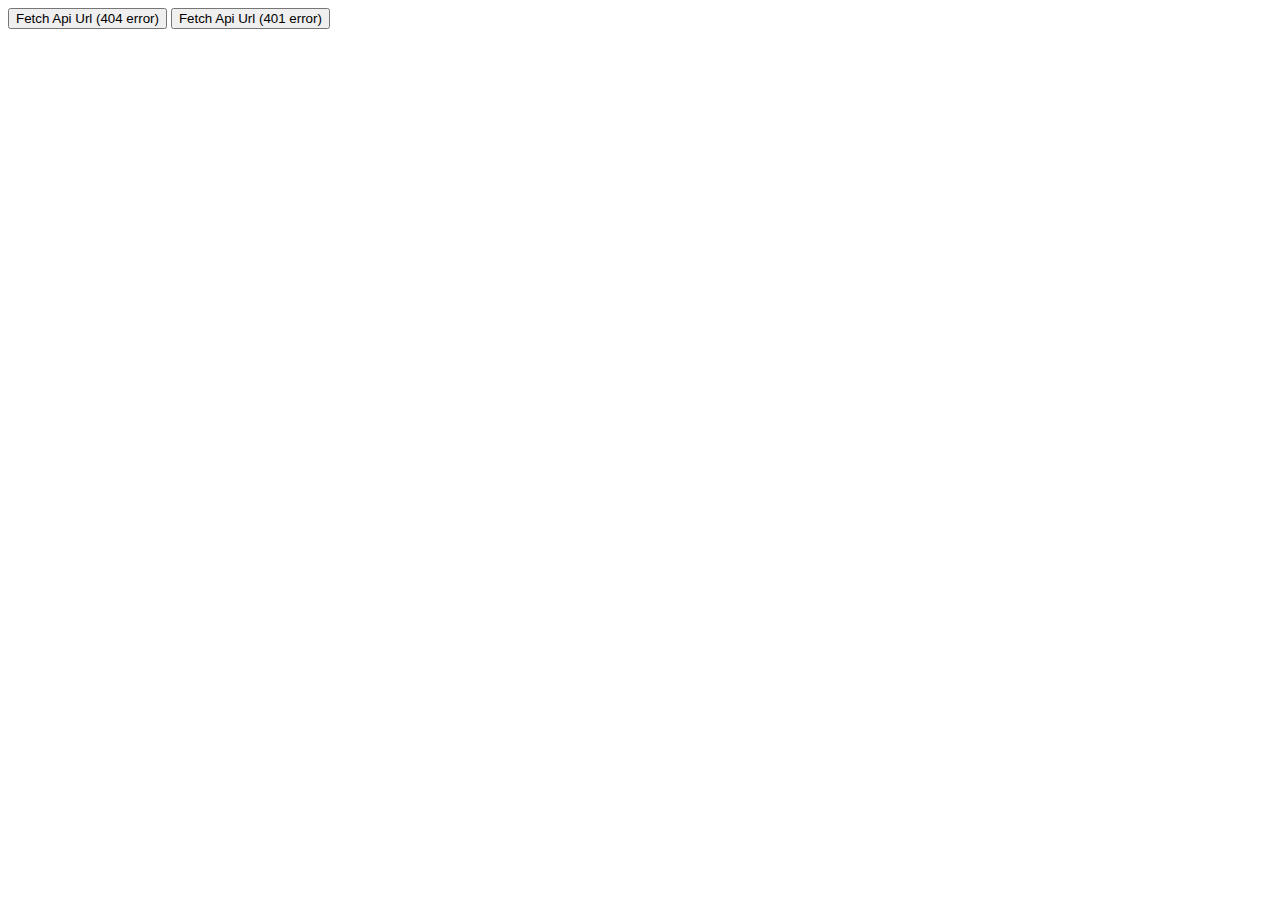
<file: 10. error 404 and 401/index.html>
<!-- Here' an API. It will give an error. Write a web app, call this API and read the error message. Show user the error message. -->
<!DOCTYPE html>
<html lang="en">
<head>
    <meta charset="UTF-8">
    <meta http-equiv="X-UA-Compatible" content="IE=edge">
    <meta name="viewport" content="width=device-width, initial-scale=1.0">
    <title>Document</title>
</head>
<body>
    <button class="get-btn-404">Fetch Api Url (404 error)</button>
    <button class="get-btn-401">Fetch Api Url (401 error)</button>
    <div class="output-box"></div>
    <script src="app.js"></script>
</body>
</html>
</file>
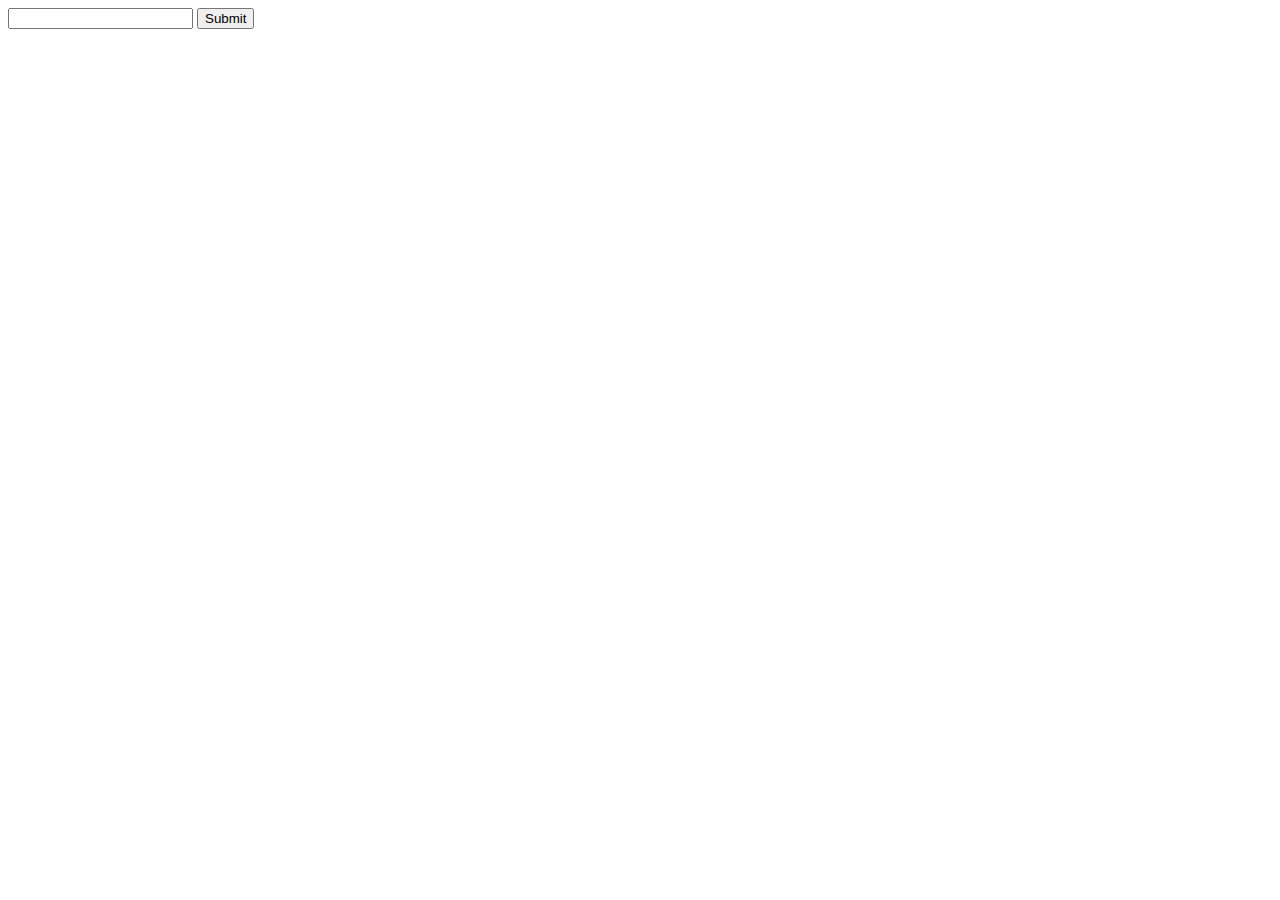
<file: 11. password checker/index.html>
<!-- Create a password checker web app. If password is lesser than 10 characters then show an error to user otherwise show success. Someone can ask to make the submit button disabled. Some can ask to make the input field green or red depending on input. -->

<!DOCTYPE html>
<html lang="en">
<head>
    <meta charset="UTF-8">
    <meta http-equiv="X-UA-Compatible" content="IE=edge">
    <meta name="viewport" content="width=device-width, initial-scale=1.0">
    <title>Document</title>
</head>
<body>
    <input type="text" class="input-txt">
    <button class="submit-btn">Submit</button>
    <div class="output-box"></div>
    <script src="app.js"></script>
</body>
</html>
</file>
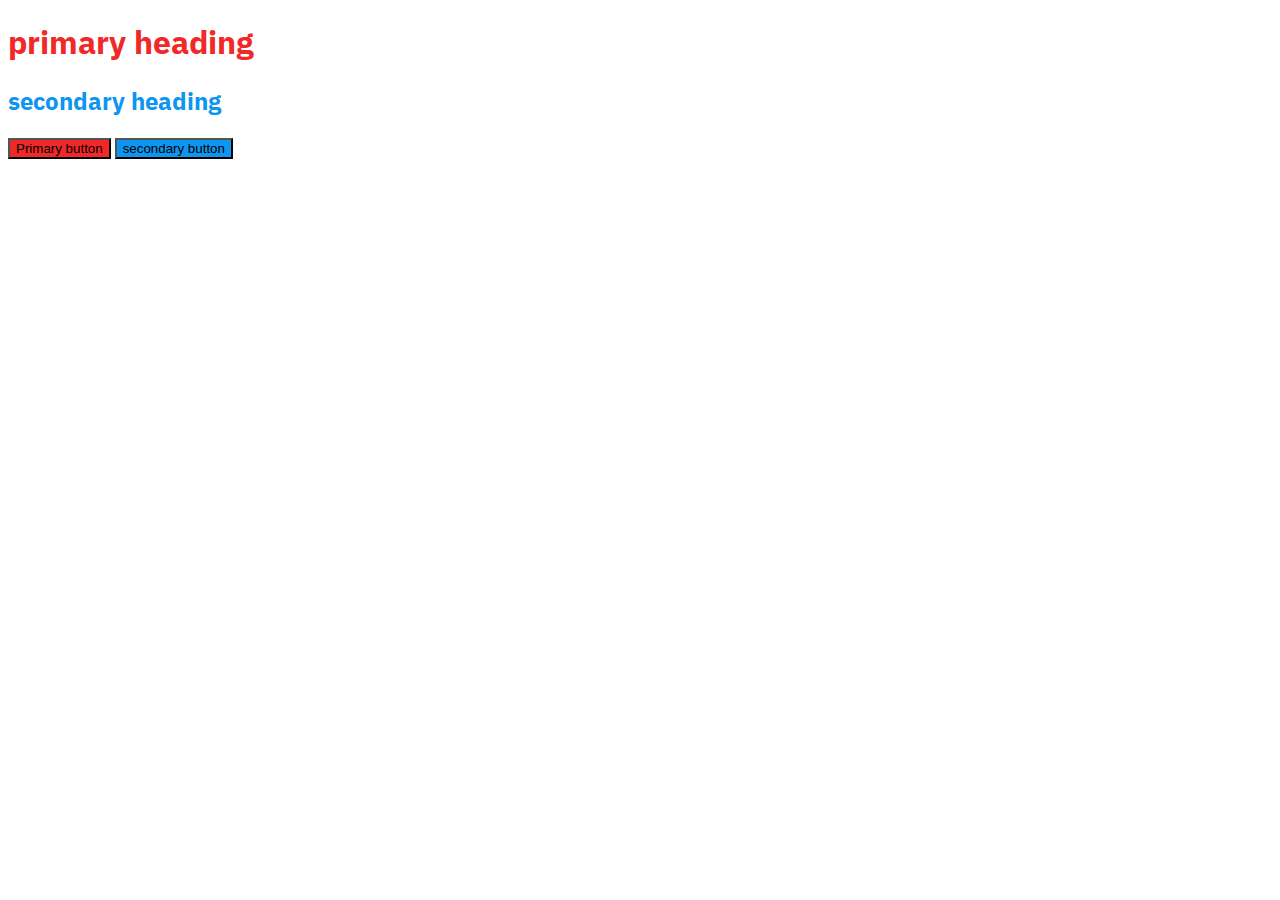
<file: 12. color variable/index.html>
<!-- Create color variables in CSS. Two colors: primary and secondary. Now make your h1 of primary color, h2 of secondary color. Make two buttons, primary and secondary using the same color. Can you also set a font from Google Font? -->
<!DOCTYPE html>
<html lang="en">
<head>
    <meta charset="UTF-8">
    <meta http-equiv="X-UA-Compatible" content="IE=edge">
    <meta name="viewport" content="width=device-width, initial-scale=1.0">
    <title>Document</title>
    <link rel="stylesheet" href="style.css">
</head>
<body>
    <h1 class="p-heading">primary heading</h1>
    <h2 class="s-heading">secondary heading</h2>
    <button class="p-btn">Primary button</button>
    <button class="s-btn">secondary button</button>
</body>
</html>
</file>
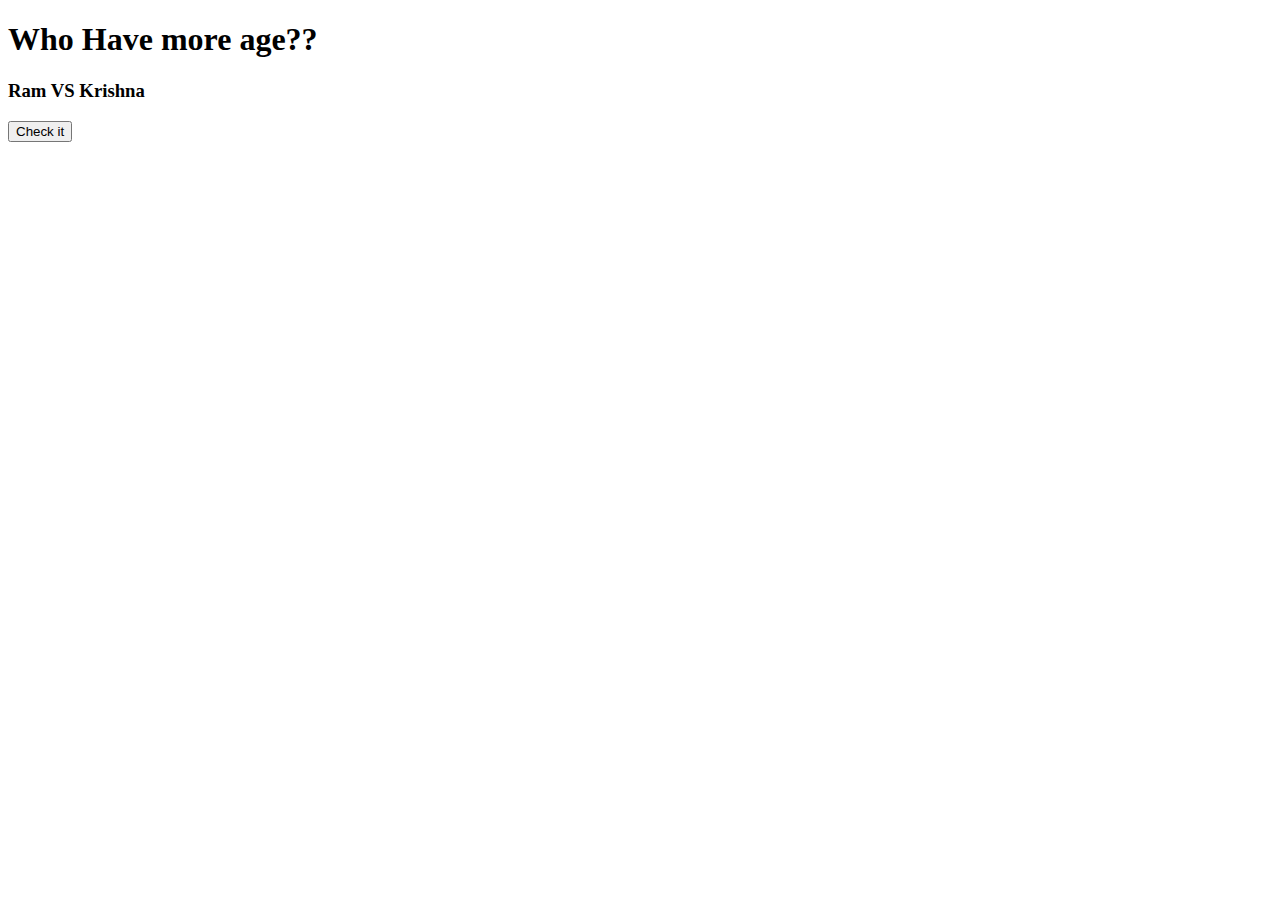
<file: 14. Ram vs Krishna Age/index.html>
<!-- Create two objects with name, age, and yuga as Ram, 25, Treta. Krishna, 31, Dwapar. Write a function which takes two objects and return the person with more age.
 -->
<!DOCTYPE html>
<html lang="en">
<head>
    <meta charset="UTF-8">
    <meta http-equiv="X-UA-Compatible" content="IE=edge">
    <meta name="viewport" content="width=device-width, initial-scale=1.0">
    <title>Document</title>
</head>
<body>
    <h1>Who Have more age??</h1>
    <h3>Ram VS Krishna</h3>
    <button class="check-btn">Check it</button>
    <div class="output-box"></div>
    <script src="app.js"></script>
</body>
</html>
</file>
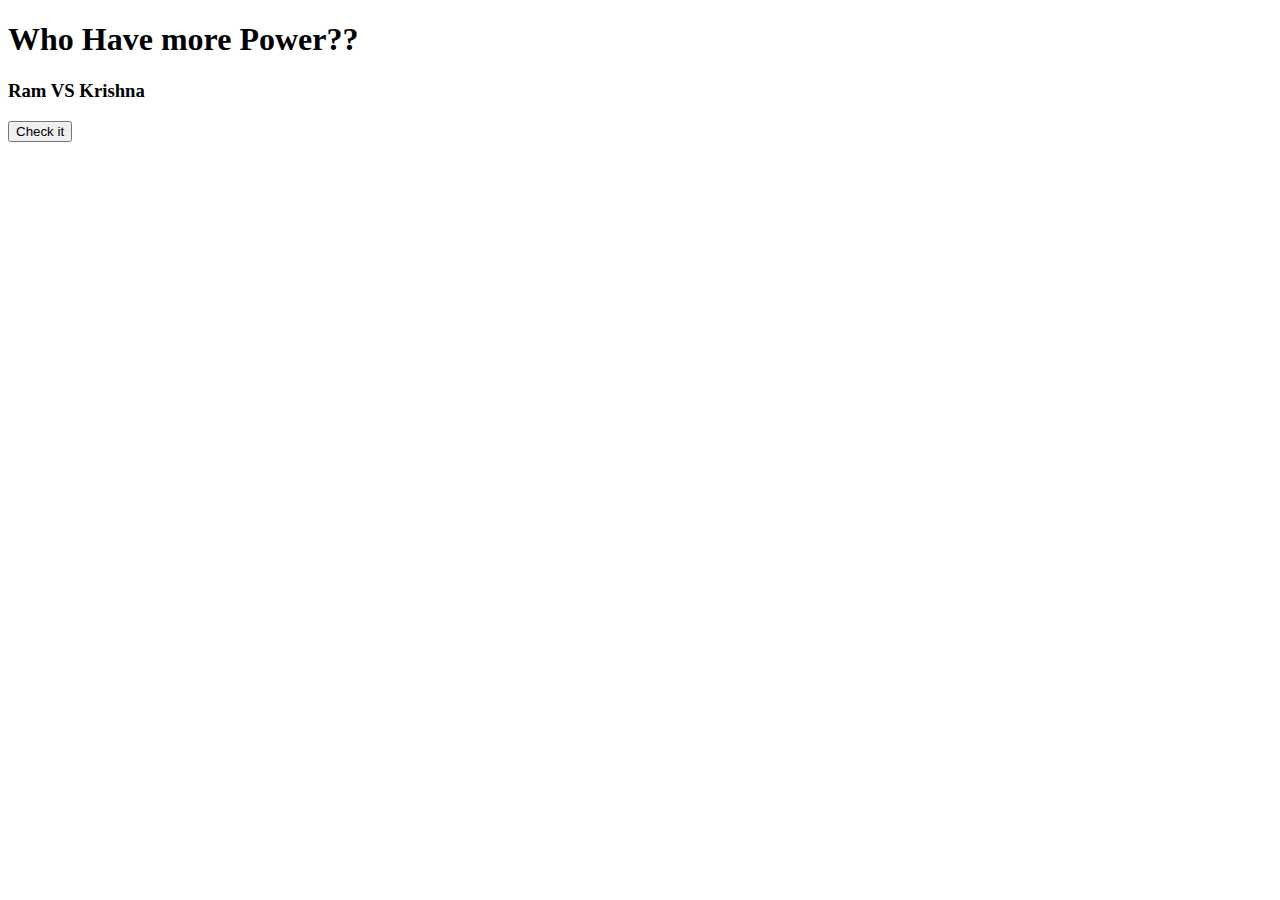
<file: 15. Ram vs krishna Power/index.html>
<!-- Create two objects with name, age, and power as Ram, 2500, Treta. Krishna, 2325, Dwapar Write a function which takes two objects and return the person with more power.
 -->
 <!DOCTYPE html>
 <html lang="en">
 <head>
     <meta charset="UTF-8">
     <meta http-equiv="X-UA-Compatible" content="IE=edge">
     <meta name="viewport" content="width=device-width, initial-scale=1.0">
     <title>Document</title>
 </head>
 <body>
     <h1>Who Have more Power??</h1>
     <h3>Ram VS Krishna</h3>
     <button class="check-btn">Check it</button>
     <div class="output-box"></div>
     <script src="app.js"></script>
 </body>
 </html>
</file>
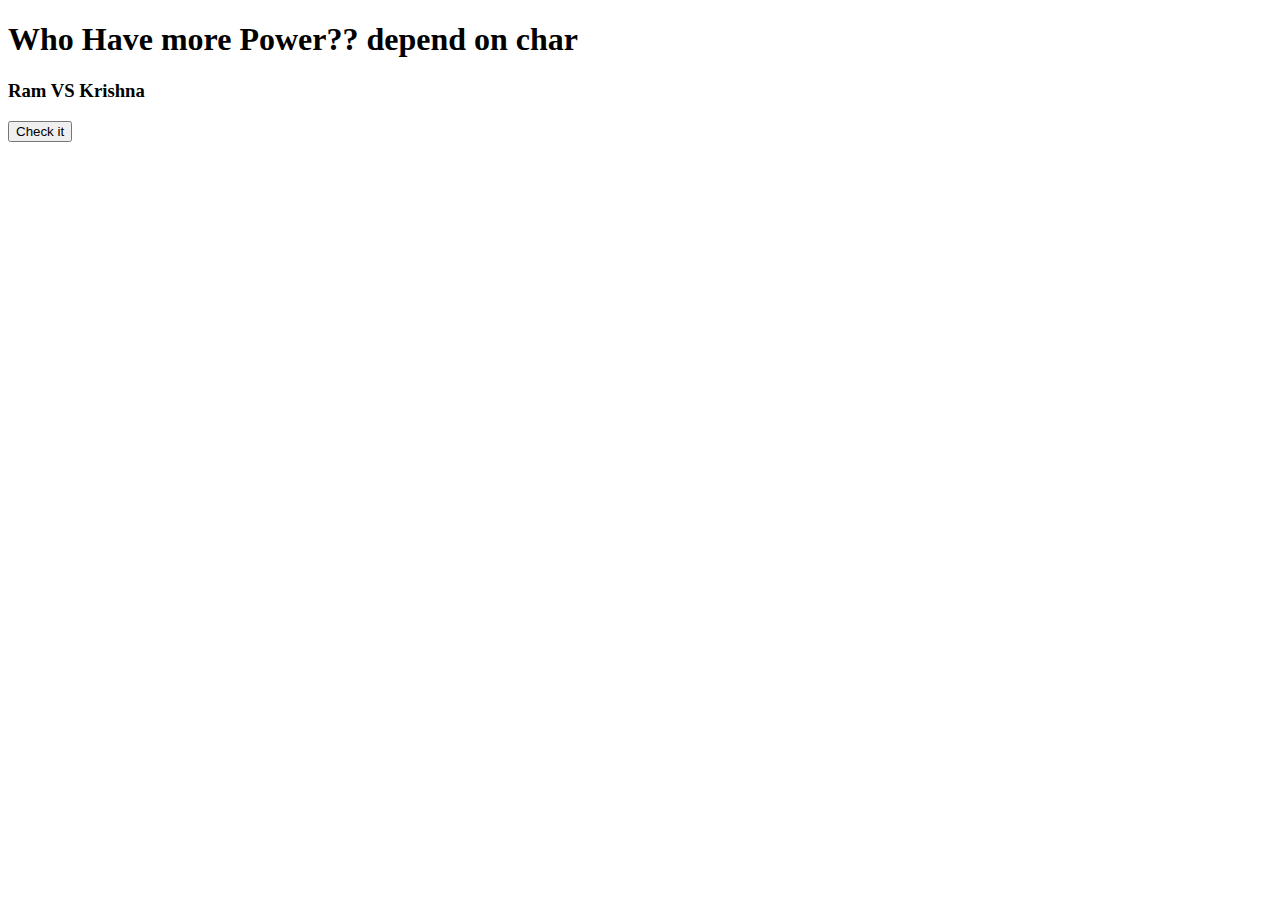
<file: 16. Ram vs krishna char power/index.html>
<!-- Create two objects with name, age, and power as Ram, 2500, Treta. Krishna, 2325, Dwapar. Say if every character in name is worth 35 power points.
 -->
 <!DOCTYPE html>
 <html lang="en">
 <head>
     <meta charset="UTF-8">
     <meta http-equiv="X-UA-Compatible" content="IE=edge">
     <meta name="viewport" content="width=device-width, initial-scale=1.0">
     <title>Document</title>
 </head>
 <body>
     <h1>Who Have more Power?? depend on char</h1>
     <h3>Ram VS Krishna</h3>
     <button class="check-btn">Check it</button>
     <div class="output-box"></div>
     <script src="app.js"></script>
 </body>
 </html>
</file>
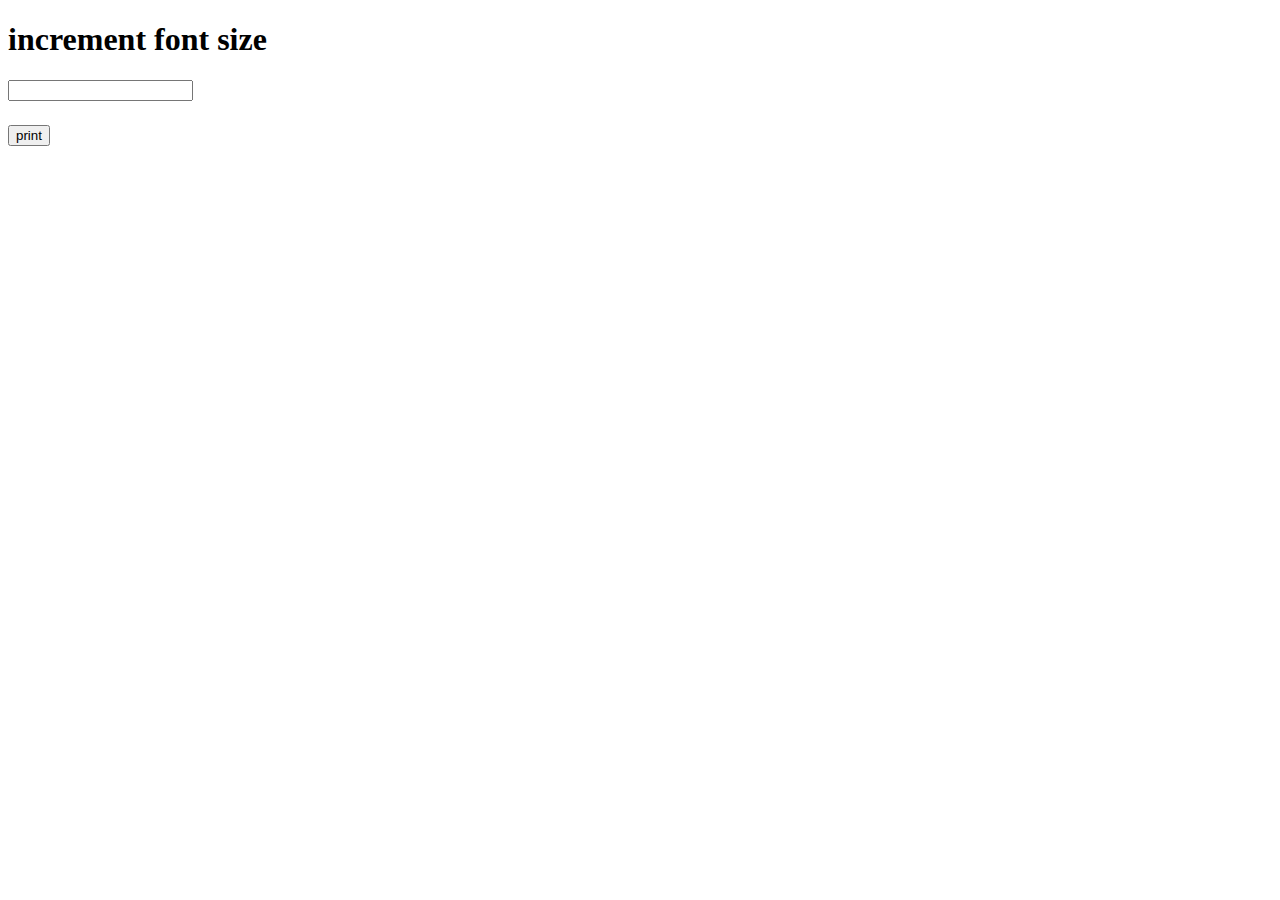
<file: 2. fontSize increment/index.html>
<!-- Create a web app where I can input a text. Now create two buttons + and -. On clicking + increase the fontSize by 2px and vice versa. -->
<!DOCTYPE html>
<html lang="en">
<head>
    <meta charset="UTF-8">
    <meta http-equiv="X-UA-Compatible" content="IE=edge">
    <meta name="viewport" content="width=device-width, initial-scale=1.0">
    <title>Document</title>
</head>
<body>
    <h1>increment font size</h1>
    <input type="text" id = "text-input">
    <p class="output-box" style="font-size: 24px;"></p>
    <button class="print-text">print</button>
    <button class="increase-size">increase</button>
    <button class="decrease-size">decrease</button>
    <script src="app.js"></script>
</body>
</html>
</file>
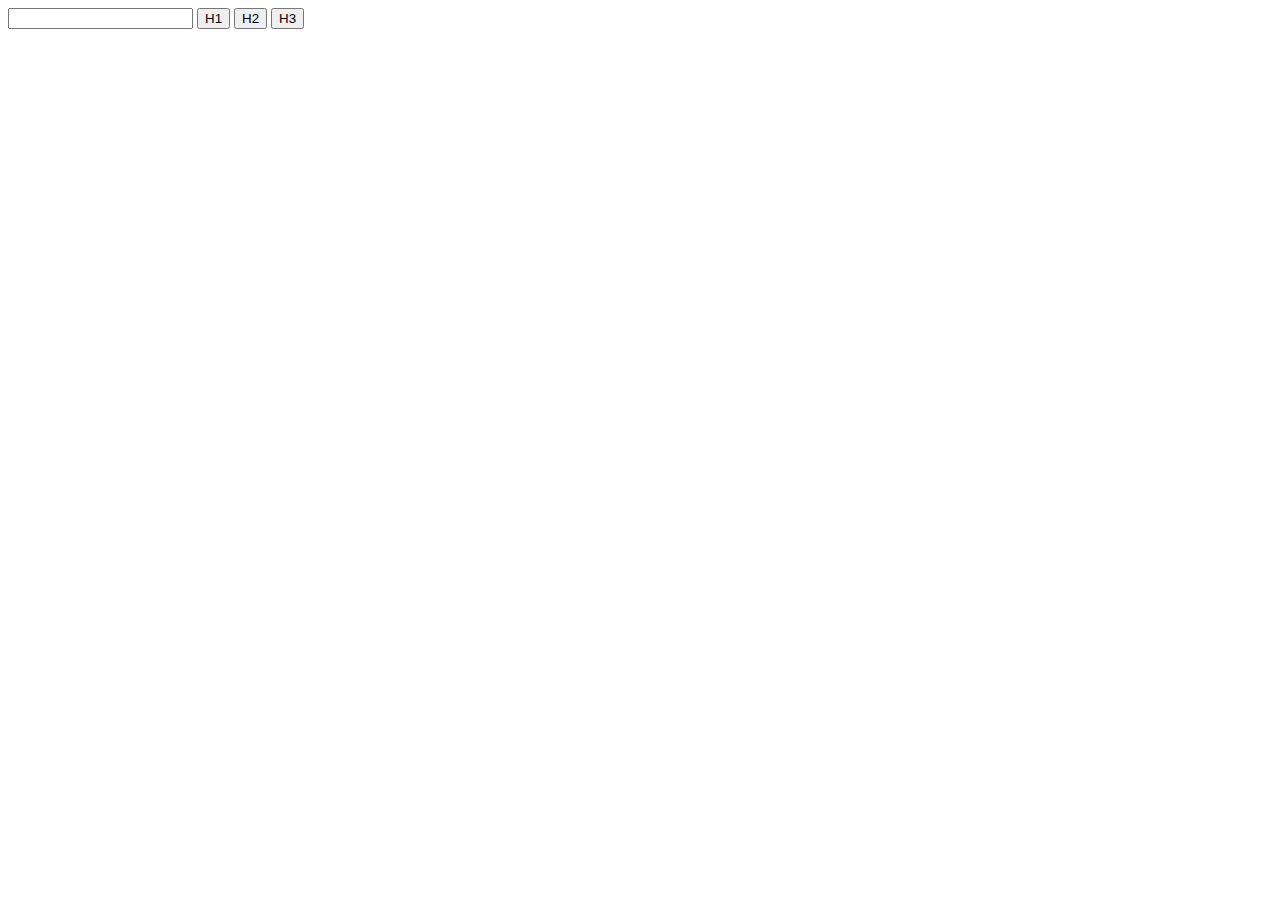
<file: 3. Tags change/index.html>
<!-- Create a web app where I can input a text. Now, create three buttons h1, h2, h3. When I click on any of the button, the text should become h1, h2, or h3. -->
<!DOCTYPE html>
<html lang="en">
<head>
  <meta charset="UTF-8">
  <meta http-equiv="X-UA-Compatible" content="IE=edge">
  <meta name="viewport" content="width=device-width, initial-scale=1.0">
  <title>Document</title>
</head>
<body>
    <input type="text" class="input-txt">
    <button class="heading-1">H1</button>
    <button class="heading-2">H2</button>
    <button class="heading-3">H3</button>
    <div class="output-box"></div>
    <script src="app.js"></script>
</body>
</html>
</file>
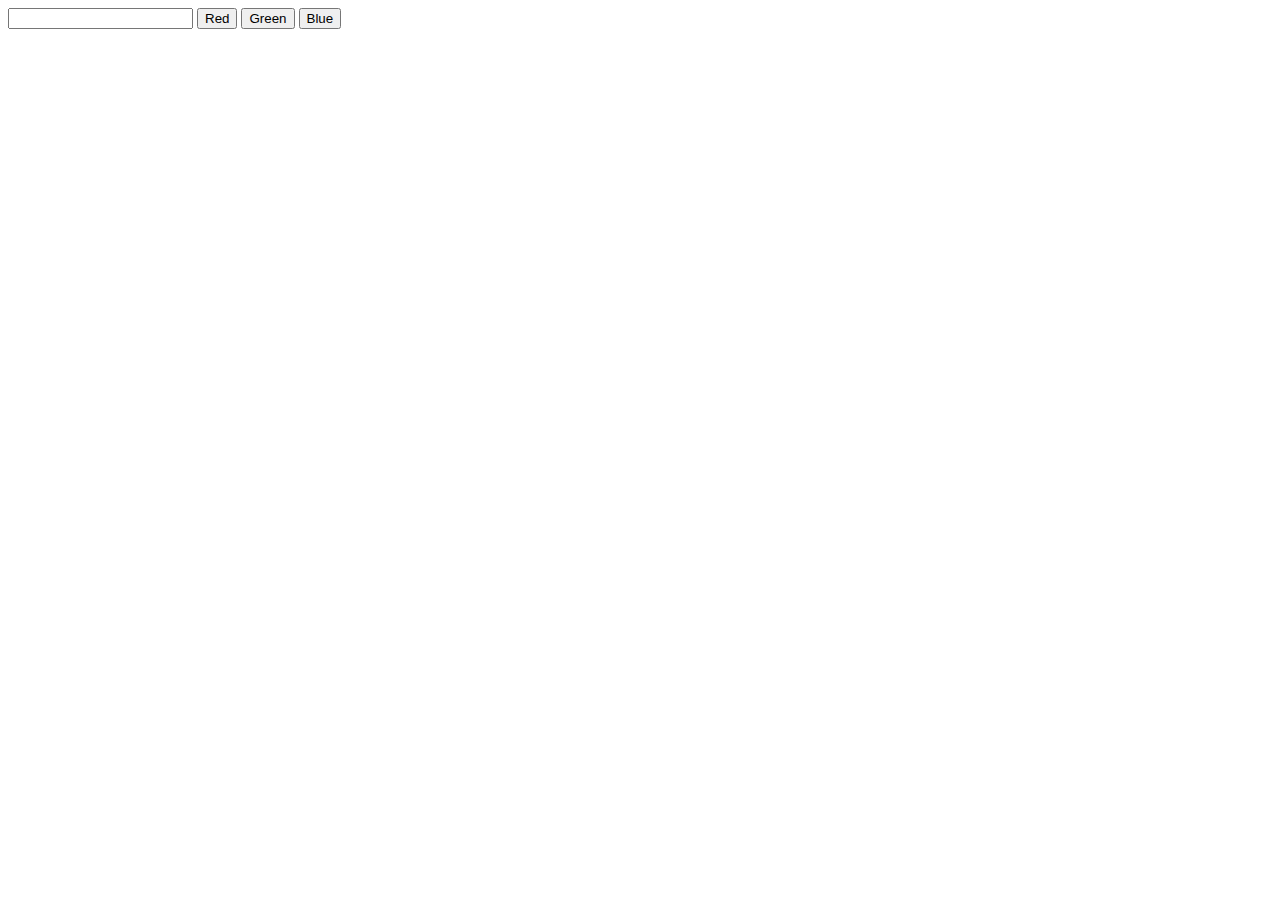
<file: 4. change color/index.html>
<!-- Create a web app where I can input a text. Now, create three buttons: red, green, blue. Clicking on the button should change the text color-->

<!DOCTYPE html>
<html lang="en">
<head>
    <meta charset="UTF-8">
    <meta http-equiv="X-UA-Compatible" content="IE=edge">
    <meta name="viewport" content="width=device-width, initial-scale=1.0">
    <title>Document</title>
</head>
<body>
    <input type="text" class="input-txt">
    <button class="red-btn">Red</button>
    <button class="green-btn">Green</button>
    <button class="blue-btn">Blue</button>
    <div class="output-box"></div>
    <script src="app.js"></script>
</body>
</html>
</file>
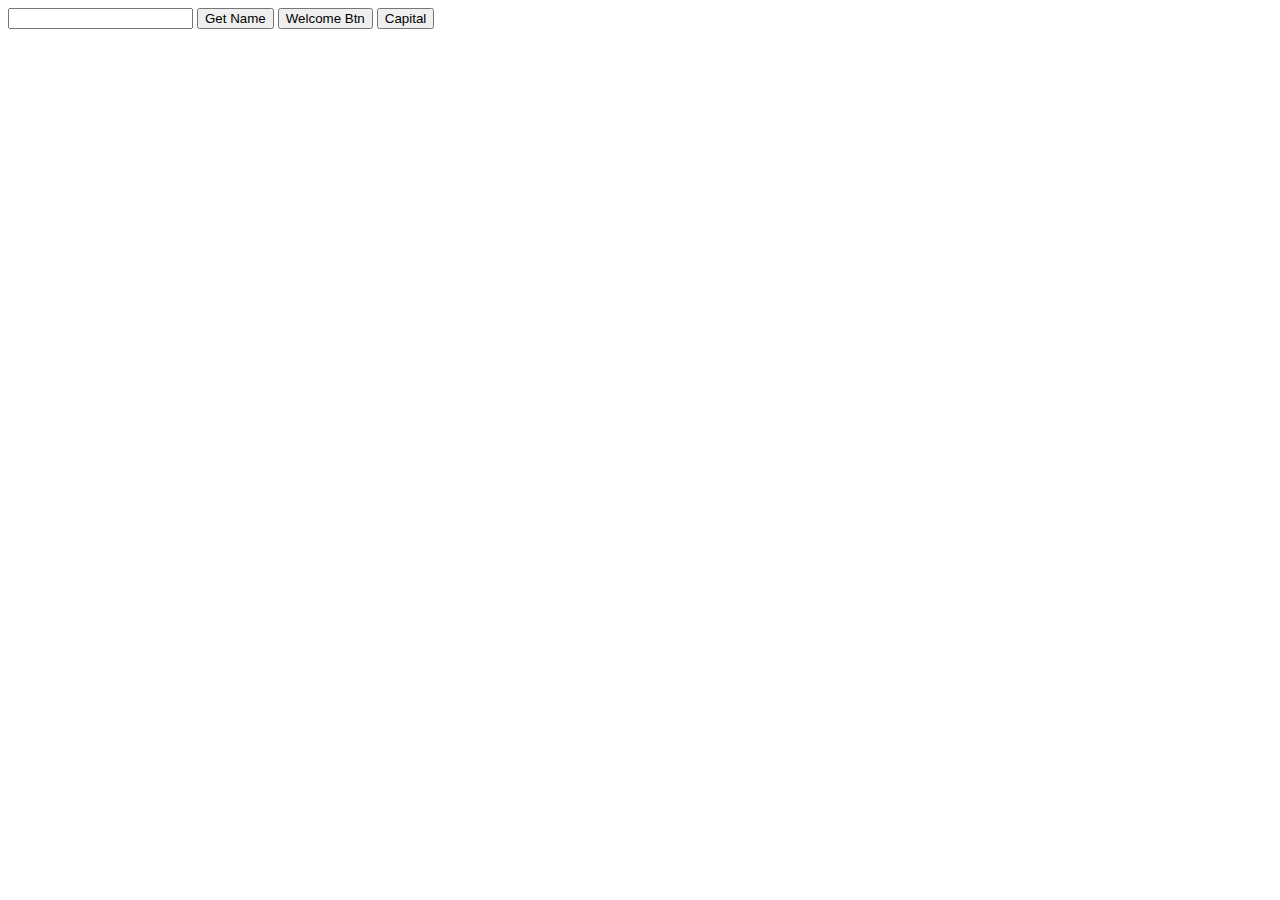
<file: 7. api response/index.html>
<!-- Here's an API. Create a web app to call this API with your full name and print the response. This could be extended where we ask you to do something with the response. Like add a text, or capitalise etc. -->
<!DOCTYPE html>
<html lang="en">
<head>
    <meta charset="UTF-8">
    <meta http-equiv="X-UA-Compatible" content="IE=edge">
    <meta name="viewport" content="width=device-width, initial-scale=1.0">
    <title>Document</title>
</head>
<body>
    <input type="text" class="input-txt">
    <button class="get-btn">Get Name</button>
    <button class="welcome-btn">Welcome Btn</button>
    <button class="captial-text">Capital</button>
    <div class="output-box"></div>
    <script src="app.js"></script>
</body>
</html>
</file>
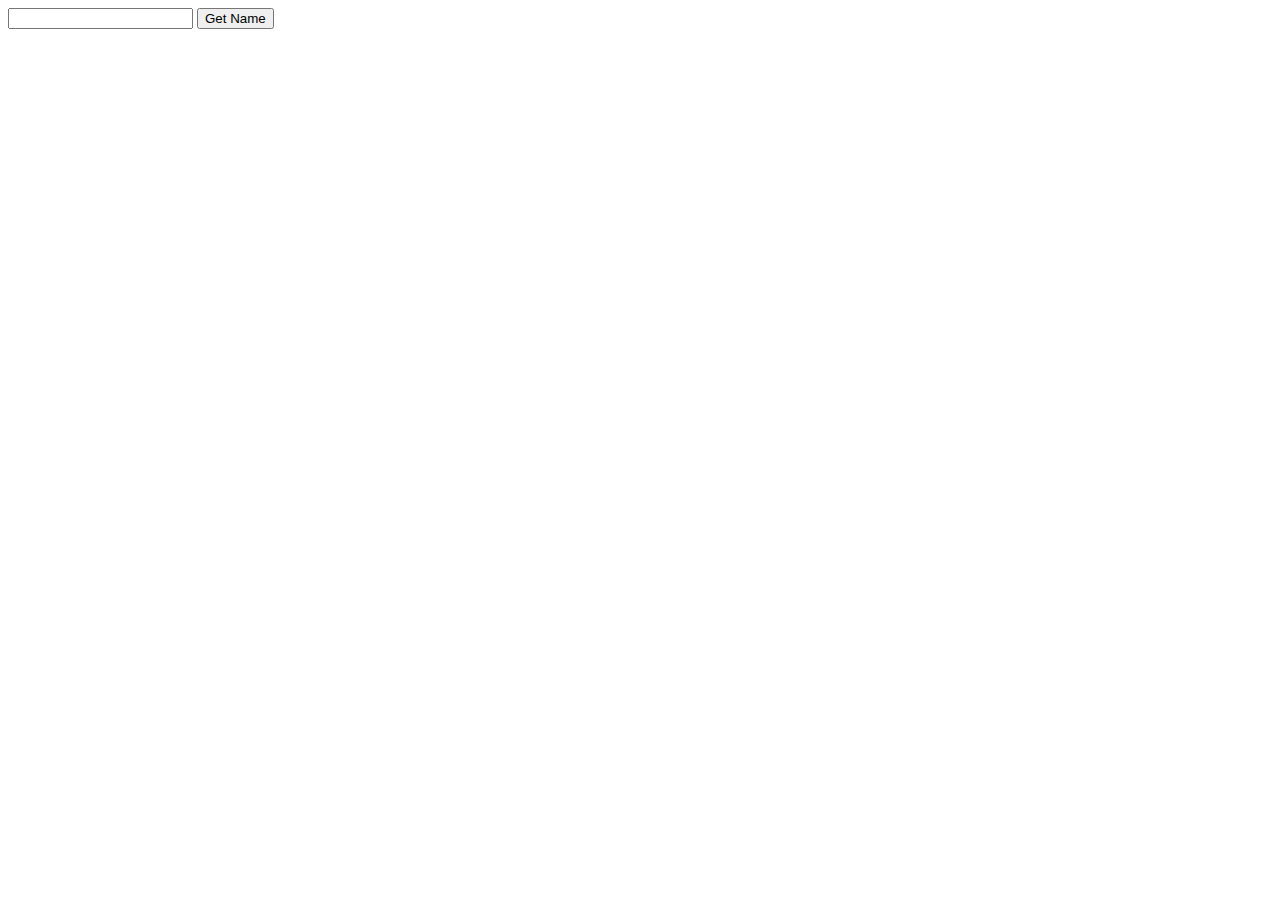
<file: 8. read api error/index.html>
<!-- Here' an API. It will give an error. Write a web app, call this API and read the error message. Show user the error message. -->
<!DOCTYPE html>
<html lang="en">
<head>
    <meta charset="UTF-8">
    <meta http-equiv="X-UA-Compatible" content="IE=edge">
    <meta name="viewport" content="width=device-width, initial-scale=1.0">
    <title>Document</title>
</head>
<body>
    <input type="text" class="input-txt">
    <button class="get-btn">Get Name</button>
    <div class="output-box"></div>
    <script src="app.js"></script>
</body>
</html>
</file>
<file: 12. color variable/style.css>
@import url('https://fonts.googleapis.com/css2?family=IBM+Plex+Sans:ital,wght@0,100;0,200;0,300;0,400;0,500;0,600;0,700;1,100;1,200;1,300;1,400;1,500;1,600;1,700&display=swap');
:root{
    --primary-color: #f12828;
    --secondary-color: #0d95f0;
}

body{
    font-family: 'IBM Plex Sans', sans-serif;
}

h1{
    color: var(--primary-color);
}

h2{
    color: var(--secondary-color);
}

.p-btn{
    background-color: var(--primary-color);
}
.s-btn{
    background-color: var(--secondary-color);
}
</file>
